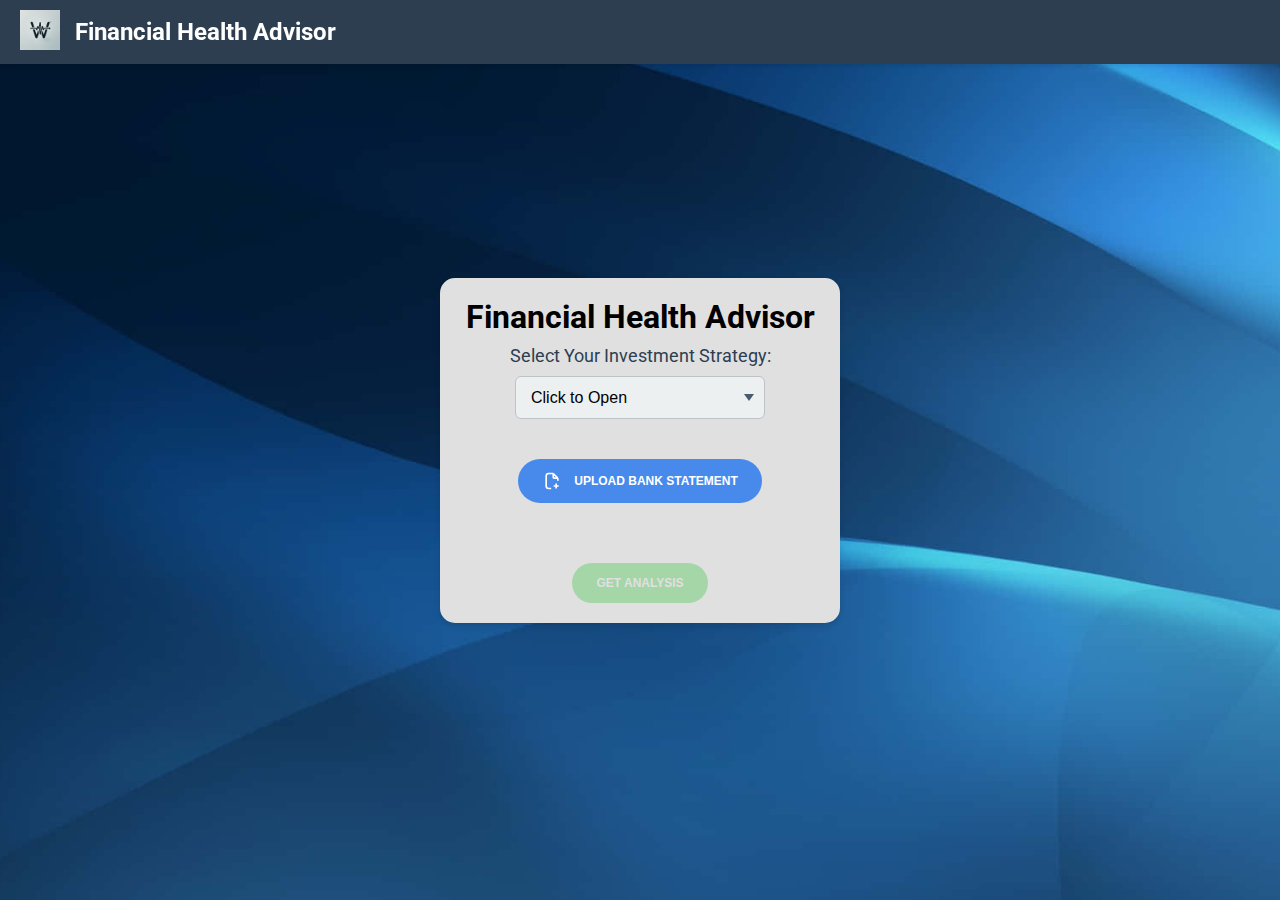
<file: index.html>
<!DOCTYPE html>
<html lang="en">
<head>
    <meta charset="UTF-8">
    <meta http-equiv="X-UA-Compatible" content="IE=edge">
    <meta name="viewport" content="width=device-width, initial-scale=1.0">
    <title>Financial Health Advisor</title>
    <!-- Google Fonts -->
    <link href="https://fonts.googleapis.com/css2?family=Roboto:wght@400;700&display=swap" rel="stylesheet">
    <!-- SEO Meta Tags -->
    <meta name="description" content="Financial Health Advisor - Your guide to achieving financial wellness.">
    <meta name="keywords" content="Financial Planning, Investing, Retirement, Tax Strategy, Estate Planning">
    <!-- External CSS -->
    <link rel="stylesheet" href="styles.css">
</head>
<body class="background-section">
    <!-- Navbar -->
    <nav class="navbar">
        <div class="logo">
            <img src="images/logo.PNG" alt="Financial Health Advisor Logo">
        </div>
        <span class="navbar-title">Financial Health Advisor</span>
    </nav>

    <!-- Main Content -->
    <main class="container">
        <h1>Financial Health Advisor</h1>
        <div class="dropdown-container">
            <label for="optionsDropdown">Select Your Investment Strategy:</label>
            <select id="optionsDropdown">
                <option value="" disabled selected>Click to Open</option>
                <option value="aggressive_investing">Aggressive Investing</option>
                <option value="conservative_investing">Conservative Investing</option>
                <option value="retirement_planning">Retirement Planning</option>
                <option value="tax_strategy">Tax Strategy</option>
                <option value="estate_planning">Estate Planning</option>
            </select>
        </div>
        
        <div class="button-container">
            <!-- Upload Button -->
            <button id="upload-button" class="upload-button">
                <svg aria-hidden="true" viewBox="0 0 24 24" fill="none">
                    <path stroke="#ffffff" d="M13.5 3H12H8C6.34315 3 5 4.34315 5 6V18C5 19.6569 6.34315 21 8 21H11M13.5 3L19 8.625M13.5 3V7.625C13.5 8.17728 13.9477 8.625 14.5 8.625H19M19 8.625V11.8125" stroke-width="2"></path>
                    <path stroke="#ffffff" d="M17 15V18M17 21V18M17 18H14M17 18H20" stroke-width="2"></path>
                </svg>
                Upload Bank Statement
            </button>
        
            <!-- Hidden File Input -->
            <input type="file" id="file-input" style="display: none;" />
        
            <!-- Uploaded File Section -->
            <div id="uploaded-file" class="uploaded-file"></div>
        
            <!-- Next Page Button -->
            <button id="next-page-button" class="next-page-button" disabled>Get Analysis</button>
        </div>
        
        
    </main>
    <script src="script.js"></script>
</body>
</html>
</file>
<file: styles.css>
/* Reset some basic elements for consistency */
* {
    box-sizing: border-box;
    margin: 0;
    padding: 0;
  }

  body {
    background-image: url('images/background_image.jpg'); /* Replace with your image path */
    background-size: cover; /* Makes the image cover the entire viewport */
    background-position: center; /* Centers the image in the viewport */
    background-repeat: no-repeat; /* Prevents the image from repeating */
    margin: 0;
    font-family: "Roboto", sans-serif;
    display: flex;
    justify-content: center; /* Center the container horizontally */
    align-items: center; /* Center the container vertically */
    min-height: 100vh; /* Full viewport height */
  }
  
  /* Navigation Bar */
  .navbar {
    width: 100%;
    background-color: #2c3e50; /* Dark blue bar */
    padding: 10px 20px;
    display: flex;
    align-items: center;
    box-shadow: 0 2px 4px rgba(0, 0, 0, 0.1); /* Subtle shadow */
    position: fixed; /* Fix the navbar at the top */
    top: 0;
    left: 0;
    z-index: 1000; /* Ensure navbar stays above other content */
  }
  
  .navbar-title {
    margin-left: 15px; /* Space between logo and title */
    font-size: 1.5rem;
    color: white; /* White text */
    font-weight: bold;
    white-space: nowrap; /* Prevent text wrapping */
  }
  
  /* Adjust the logo size */
  .logo img {
    height: 40px; /* Adjust the size as needed */
  }
  
  /* Main Container */
  .container {
    background-color: #e0e0e0;/* Replace with your image path */
    background-size: cover; /* Ensure the image covers the container */
    background-position: center; /* Center the image */
    background-repeat: no-repeat; /* Prevent tiling */
    border-radius: 15px; /* Rounded corners */
    box-shadow: 0 4px 6px rgba(0, 0, 0, 0.1); /* Subtle shadow */
    padding: 20px;
    text-align: center; /* Center-align text inside */
    max-width: 400px;
    width: 100%; 
}
  
  /* Title Style */
  .container h1 {
    margin-bottom: 10px; /* Adjust space below the title */
  }
  
  /* Dropdown Section */
  .dropdown-container {
    display: flex;
    flex-direction: column; /* Stack dropdown and label vertically */
    align-items: center; /* Center the dropdown and label */
    margin-bottom: 20px;
  }
  
  .dropdown-container label {
    margin-bottom: 10px; /* Space below the label */
    font-size: 1.1em; /* Label font size */
    color: #2c3e50;
  }
  
  .dropdown-container select {
    width: 250px;
    padding: 12px 15px;
    border-radius: 6px;
    border: 1px solid #bdc3c7;
    font-size: 16px;
    appearance: none; /* Remove default arrow */
    background-color: #ecf0f1;
    background-image: url('data:image/svg+xml;charset=US-ASCII,<svg xmlns="http://www.w3.org/2000/svg" width="10" height="7"><path fill="%23495a6e" d="M0 0l5 7 5-7z"/></svg>');
    background-repeat: no-repeat;
    background-position: right 10px center;
    background-size: 10px 7px;
    cursor: pointer;
    transition: border 0.3s, box-shadow 0.3s;
  }
  
  .dropdown-container select:focus {
    border-color: #3498db;
    outline: none;
    box-shadow: 0 0 5px rgba(52, 152, 219, 0.5);
  }
  
  /* Button Container */
  .button-container {
    display: flex;
    flex-direction: column; /* Stack buttons vertically */
    align-items: center; /* Center buttons horizontally */
    gap: 15px; /* Space between buttons */
    margin-top: 20px; /* Space above the buttons */
  }
  
  /* Buttons */
  button {
    margin-top: 20px;
    border: none;
    display: flex;
    padding: 0.75rem 1.5rem;
    background-color: #488aec; /* Default blue color */
    color: #ffffff;
    font-size: 0.75rem;
    line-height: 1rem;
    font-weight: 700;
    text-align: center;
    cursor: pointer;
    text-transform: uppercase;
    vertical-align: middle;
    align-items: center;
    border-radius: 1.5rem; /* Rounded corners */
    user-select: none;
    gap: 0.75rem;
    transition: all 0.6s ease; /* Smooth transition */
  }
  
  button:hover(:disabled) {
    box-shadow: 0 10px 15px -3px #488aec4f, 0 4px 6px -2px #488aec17;
  }
  
  button:focus,
  button:active {
    opacity: 0.85;
    box-shadow: none;
  }
  
  button svg {
    width: 1.25rem;
    height: 1.25rem;
  }
  
  /* Specific Button Styles */
  .upload-button:hover {
    background-color: #2874a6; /* Darker blue on hover */
  }
  
  .next-page-button {
    background-color: #27ae60;
    color: white;
    cursor: pointer;
    transition: all 0.3s ease;
  }
  
  .next-page-button:disabled {
    background-color: #a5d6a7; /* Fainter green for disabled state */
    color: #e0e0e0; /* Light gray text */
    cursor: not-allowed; /* Show "not-allowed" cursor */
  }
  .next-page-button:hover:not(:disabled) {
    background-color: #1e8449; /* Darker green */
}
  
 /* Uploaded File Display */
.uploaded-file {
    display: inline-flex; /* Ensures content inside stays inline */
    align-items: center; /* Vertically aligns text and button */
    justify-content: center; /* Centers the entire output */
    gap: 8px; /* Space between the link and the delete button */
    font-size: 1rem; /* Consistent font size */
    color: #2c3e50; /* Dark text color for readability */
    margin-top: 10px;
}

.uploaded-file a {
    color: #3498db; /* Blue color for file link */
    text-decoration: none; /* Remove underline */
    font-weight: bold; /* Make the link bold */
}

.uploaded-file a:hover {
    text-decoration: underline; /* Add underline on hover */
    color: #2874a6; /* Darker blue on hover */
}

/* Delete Button */
.delete-button {
    background: none; /* Transparent background */
    border: none; /* Remove border */
    color: red; /* Red color for delete button */
    font-size: 1rem; /* Match the text size */
    font-weight: bold; /* Bold text */
    cursor: pointer; /* Pointer cursor on hover */
    padding: 0; /* Remove padding for compact size */
    line-height: 1; /* Match line height */
}

.delete-button:hover {
    color: darkred; /* Darker red on hover */
    text-decoration: underline; /* Add underline on hover */
}
</file>
